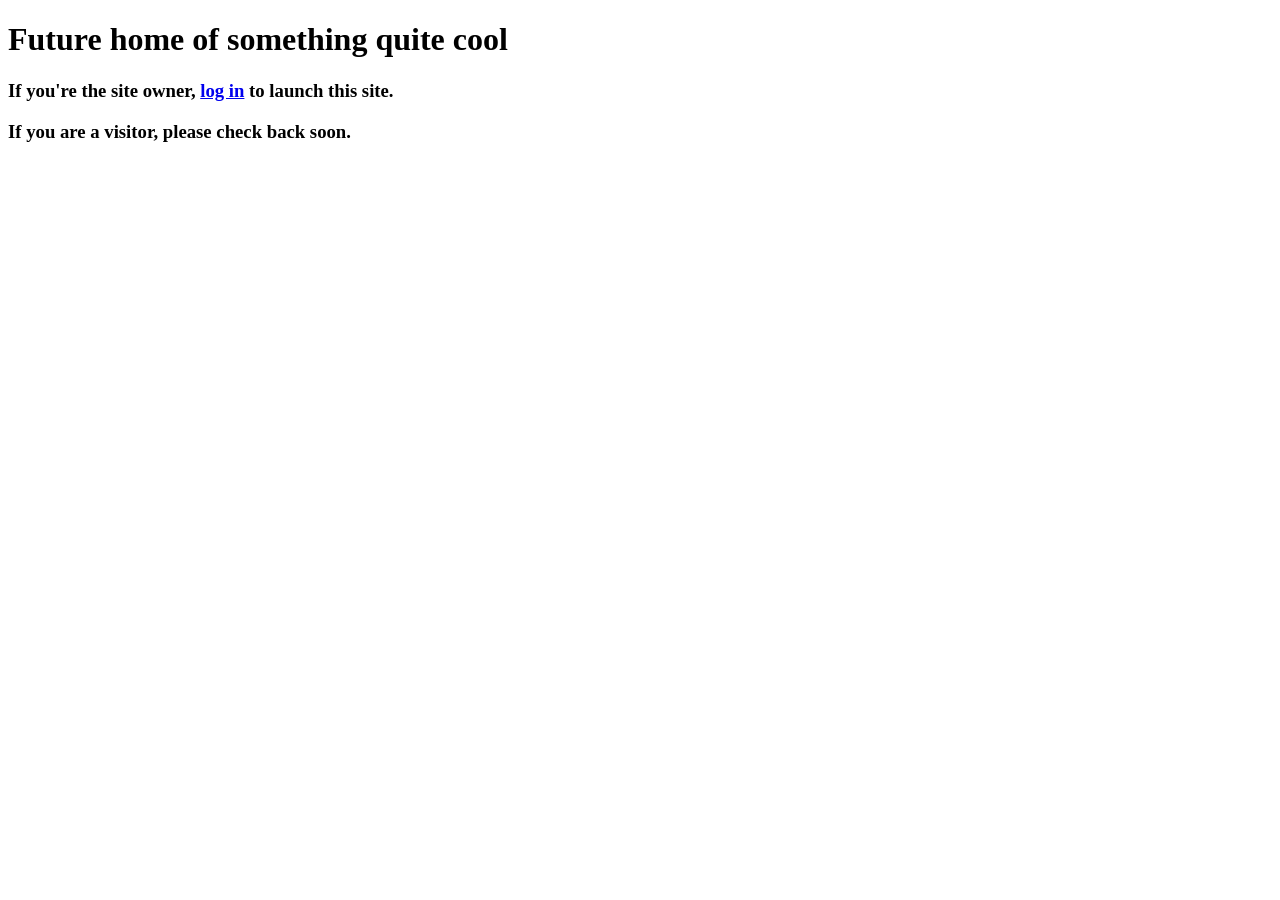
<file: welcome.html>
﻿<!DOCTYPE html PUBLIC "-//W3C//DTD XHTML 1.0 Transitional//EN" "http://www.w3.org/TR/xhtml1/DTD/xhtml1-transitional.dtd">
<html xmlns="http://www.w3.org/1999/xhtml">

<head>
<meta http-equiv="Content-Type" content="text/html; charset=utf-8" />
<title>Coming Soon - Future home of something quite cool</title>

<link href="http://p3nlhclust404.shr.prod.phx3.secureserver.net/SharedContent/404-etc-styles.css" rel="stylesheet" type="text/css" media="screen" />

</head>

<body>

	<div class="body-coming-soon">
		<h1>
			<span>Future home of something quite cool</span>
		</h1>
		
		<div class="info-container">
			<div class="inner-border clear-fix">
				<h3 class="coming-soon-owner">
					If you're the <strong>site owner</strong>, <a href="https://hostingmanager.secureserver.net">log in</a> to launch this site.
				</h3>
				<h3 class="coming-soon-visitor">
					If you are a <strong>visitor</strong>, please check back soon.
				</h3>
			</div>
		</div>
	</div>

</body>
</html>
</file>
